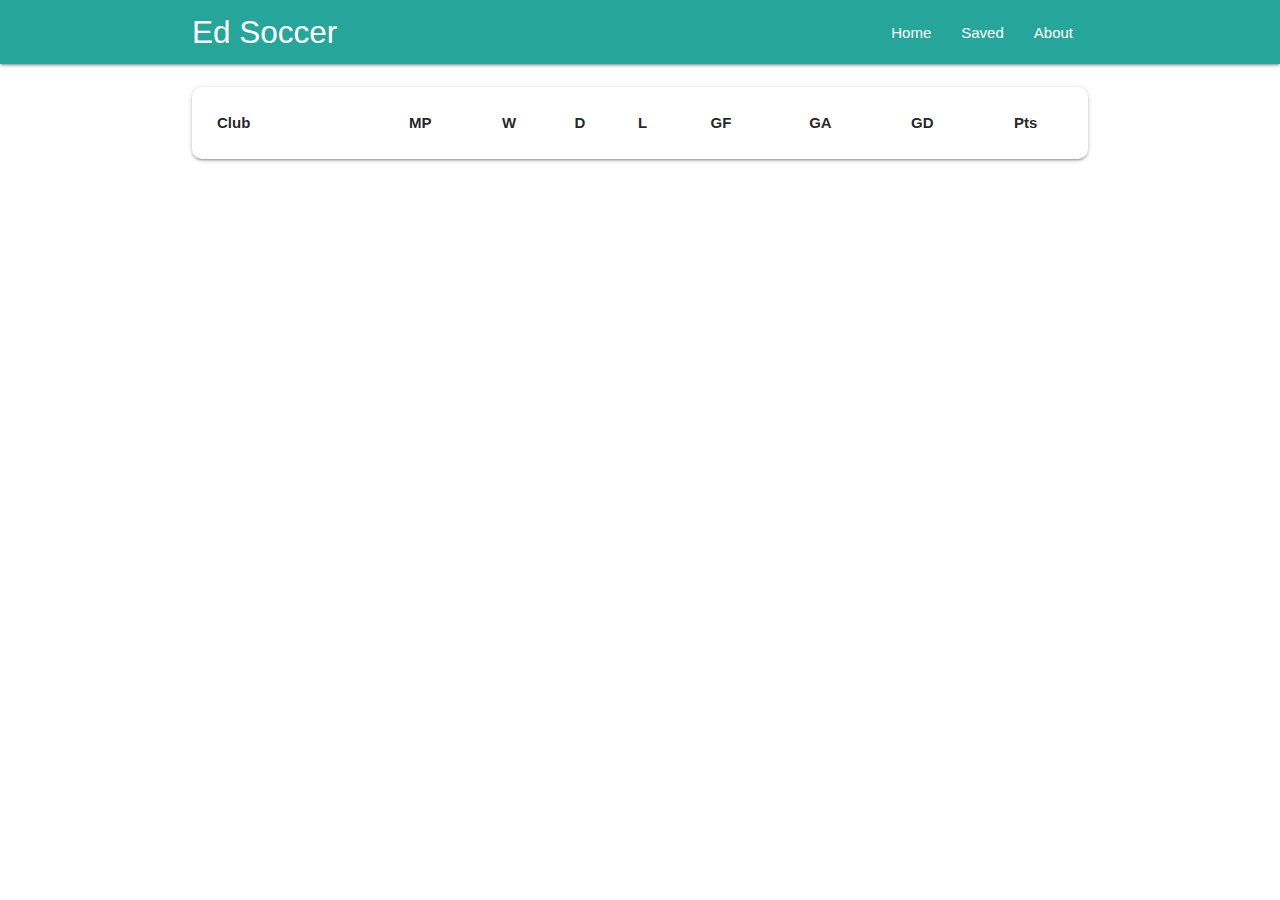
<file: index.html>
<!DOCTYPE html>
<html lang="en">
  <head>
    <meta charset="UTF-8" />
    <title>Ed Soccer</title>
    <meta name="description" content="My first PWA" />
    <meta name="viewport" content="width=device-width, initial-scale=1" />
    <link rel="stylesheet" href="css/materialize.min.css" />
    <link rel="stylesheet" href="css/style.css" />
    <link rel="manifest" href="/manifest.json" />
    <link rel="apple-touch-icon" href="icons/icon144x144.png" />
    <meta name="theme-color" content="#00897B" />
  </head>
  <body>
    <!-- Navigasi -->
    <nav class="teal lighten-1" role="navigation">
      <div class="nav-wrapper container">
        <a href="#" class="brand-logo" id="logo-container">Ed Soccer</a>
        <a href="#" class="sidenav-trigger" data-target="nav-mobile">☰</a>

        <ul class="topnav right hide-on-med-and-down"></ul>
        <ul class="sidenav" id="nav-mobile"></ul>
      </div>
    </nav>
    <!-- Akhir Navigasi -->
    <div class="container" id="body-content"></div>

    <script src="js/app.js"></script>
    <script src="js/materialize.min.js"></script>
    <script src="js/nav.js"></script>
    <script src="js/api.js"></script>
    <script src="js/idb.js"></script>
    <script src="js/db.js"></script>

  </body>
</html>
</file>
<file: css/style.css>
p {
    margin: 0;
    padding: 0;
  }

.rounded-10{
    border-radius: 10px;
}

.rounded-top-10{
    border-top-left-radius: 10px;
    border-top-right-radius: 10px;
}

.p-5{
    padding: 10px;
}

.logo-team{
    height: 40px;
    width: auto;
}

.logo-team-80{
    height: 80px;
    width: auto;
}

.card-header{
    background-color: royalblue;
    color: white;
    font-weight: bold;
    padding: 5px;
    text-align: center;
}

.td-logo-name-club{
    display: inline-flex; 
    align-items: center; 
    justify-items: center;
}

.td-team-name{
    margin-left: 5px;
}


@media only screen and (max-width: 600px) {
   .gone-max-600{
       display: none;
   }

   .td-team-name{
       font-size: 12px;
    }

   .logo-team{
       height: 40px;
       width: auto;
   }
}

@media only screen and (max-width: 320px) {
    .logo-team{
        height: 30px;
        width: auto;
    }
    .td-team-name{
        font-size: 9px;
     }

     .table-phone{
         font-size: 12px;
     }
 }
</file>
